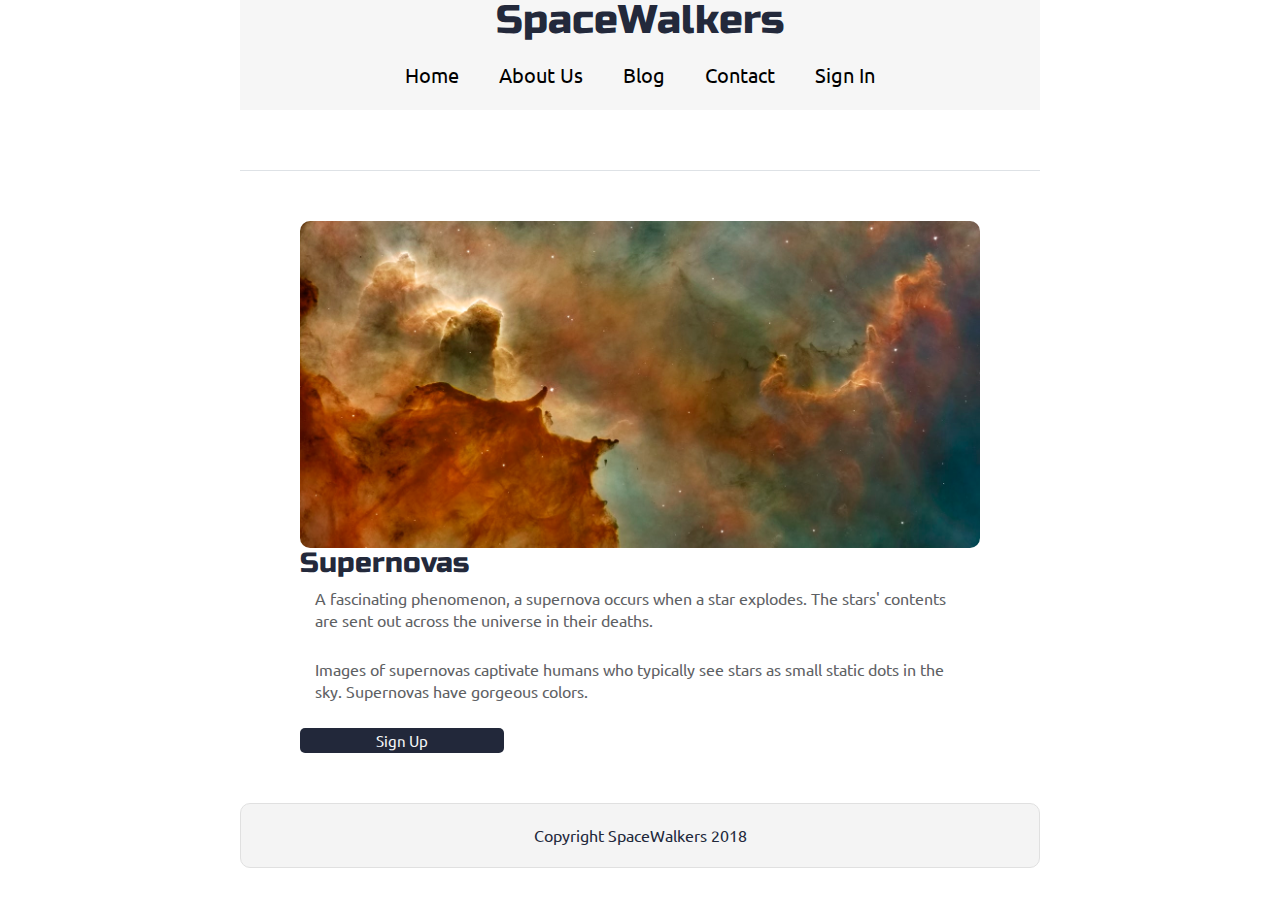
<file: blog.html>
<!doctype html>
<meta name="viewport" content="width=device-width, initial-scale=1">
<html lang="en">

<head>
    <meta charset="utf-8">

    <title>Blog</title>

    <link href="https://fonts.googleapis.com/css?family=Russo+One|Ubuntu" rel="stylesheet">
    <link href="css/index.css" rel="stylesheet">

    <!--[if lt IE 9]>
    <script src="https://cdnjs.cloudflare.com/ajax/libs/html5shiv/3.7.3/html5shiv.js"></script>
  <![endif]-->
</head>

<body>

    <!-- navigation code here -->

    <div class="container home">
        <div class="nav-bar">
            <h1>SpaceWalkers</h1>
            <nav>
                <a href="index.html">Home</a>
                <a href="">About Us</a>
                <a href="blog.html">Blog</a>
                <a href="">Contact</a>
                <a href="">Sign In</a>
            </nav>
        </div>
        <header class="intro">
            <!-- image code here -->
            <section class="blog">
                <div class="blog-text">
                    <div class="blog-img">
                        <img src="img/Supernova.jpeg" alt="Supernova">
                    </div>
                    <h3>Supernovas</h3>

                    <p>A fascinating phenomenon, a supernova occurs when a star explodes. The stars' contents are sent out across the universe in their deaths.</p>

                    <p>Images of supernovas captivate humans who typically see stars as small static dots in the sky. Supernovas have gorgeous colors.</p>

                    <div class="btn">
                        Sign Up
                    </div>
                </div>

            </section>

            <footer>
                <p>Copyright SpaceWalkers 2018</p>
            </footer>

    </div>
</body>

</html>
</file>
<file: css/index.css>
/* http://meyerweb.com/eric/tools/css/reset/ 
   v2.0 | 20110126
   License: none (public domain)
*/
html,
body,
div,
span,
applet,
object,
iframe,
h1,
h2,
h3,
h4,
h5,
h6,
p,
blockquote,
pre,
a,
abbr,
acronym,
address,
big,
cite,
code,
del,
dfn,
em,
img,
ins,
kbd,
q,
s,
samp,
small,
strike,
strong,
sub,
sup,
tt,
var,
b,
u,
i,
center,
dl,
dt,
dd,
ol,
ul,
li,
fieldset,
form,
label,
legend,
table,
caption,
tbody,
tfoot,
thead,
tr,
th,
td,
article,
aside,
canvas,
details,
embed,
figure,
figcaption,
footer,
header,
hgroup,
menu,
nav,
output,
ruby,
section,
summary,
time,
mark,
audio,
video {
  margin: 0;
  padding: 0;
  border: 0;
  font-size: 100%;
  font: inherit;
  vertical-align: baseline;
}
/* HTML5 display-role reset for older browsers */
article,
aside,
details,
figcaption,
figure,
footer,
header,
hgroup,
menu,
nav,
section {
  display: block;
}
body {
  line-height: 1;
}
ol,
ul {
  list-style: none;
}
blockquote,
q {
  quotes: none;
}
blockquote:before,
blockquote:after,
q:before,
q:after {
  content: '';
  content: none;
}
table {
  border-collapse: collapse;
  border-spacing: 0;
}
* {
  box-sizing: border-box;
}
html {
  font-size: 62.5%;
}
html,
body {
  font-family: 'Ubuntu', sans-serif;
  color: #5E6164;
}
h1,
h2,
h3,
h4,
h5 {
  font-family: 'Russo One', sans-serif;
  color: #23293B;
}
h2 {
  font-size: 3.2rem;
}
h3 {
  font-size: 2.8rem;
}
p {
  font-size: 1.6rem;
  line-height: 1.4;
}
.container {
  max-width: 800px;
  width: 100%;
  margin: 0 auto;
}
.nav-bar {
  display: flex;
  width: 100%;
  justify-content: center;
  align-items: center;
  flex-direction: column;
  background-color: #F6F6F6;
  border-bottom: #F1F1F1;
}
.nav-bar h1 {
  font-size: 4rem;
  color: #23293B;
}
.nav-bar nav {
  display: flex;
  justify-content: center;
  margin: 15px 2rem;
}
.nav-bar nav a {
  color: black;
  font-family: #454A59;
  text-decoration: none;
  font-size: 2rem;
  margin: 10px 2rem;
}
@media (max-width:500px) {
  .nav-bar nav a {
    font-size: 1.5rem;
  }
}
footer {
  color: #22283B;
  background: #f4f4f4;
  padding: 20px 0;
  border: 1px double #e0e0e0;
  border-radius: 10px;
  display: flex;
  justify-content: center;
  align-items: center;
}
.intro h2 {
  padding: 15px;
}
.intro p {
  padding: 0 15px;
}
.intro .header-image {
  border-radius: 4px;
}
.space-images {
  display: flex;
  flex-wrap: wrap;
  width: 100%;
}
@media (max-width:500px) {
  .space-images .blast {
    width: 92%;
    margin: 5% 5%;
  }
}
@media (max-width:500px) {
  .space-images .sky,
  .space-images .launch {
    display: none;
  }
}
.space-images img {
  width: 28%;
  margin: 20px 2.5%;
  border-radius: 20px;
  height: 100%;
}
@media (max-width:500px) {
  .space-images img {
    width: 92%;
    margin: 0 5%;
  }
}
.visit-planets {
  padding: 15px;
}
.visit-planets h3 {
  margin-top: 11px;
}
.visit-planets p {
  margin-top: 13px;
}
.walk {
  margin-top: 60px;
  border-top: 1px solid #dee2e6;
  padding: 50px 60px;
  display: flex;
  justify-content: center;
}
@media (max-width:500px) {
  .walk {
    flex-direction: column-reverse;
    margin-top: 10px;
    padding: 10px 5%;
  }
}
.walk .walk-text {
  width: 100%;
}
@media (max-width:500px) {
  .walk .walk-text {
    width: 100%;
    margin-top: 10px;
  }
}
.walk .walk-text h3 {
  margin-bottom: 10px;
}
.walk .walk-text p {
  margin-bottom: 26px;
}
.walk .walk-text .btn {
  background-color: #22283A;
  color: #F6F7F8;
  width: 30%;
  text-align: center;
  border-radius: 5px;
  padding: 5px 10px;
  font-size: 1.5rem;
}
.walk .walk-text .btn:hover {
  background-color: #F6F7F8;
  color: #22283A;
}
@media (max-width:500px) {
  .walk .walk-text .btn {
    width: 100%;
    padding: 20px 0;
  }
}
.walk .walk-img {
  width: 100%;
  margin-left: 4%;
}
@media (max-width:500px) {
  .walk .walk-img {
    width: 100%;
    margin-left: 0;
    justify-content: center;
  }
}
.walk .walk-img img {
  width: 100%;
  height: auto;
  border-radius: 10px;
}
.blog {
  margin-top: 60px;
  border-top: 1px solid #dee2e6;
  padding: 50px 60px;
  display: flex;
  justify-content: center;
}
@media (max-width:500px) {
  .blog {
    flex-direction: column-reverse;
    margin-top: 10px;
    padding: 10px 5%;
  }
}
.blog .blog-text {
  width: 100%;
}
@media (max-width:500px) {
  .blog .blog-text {
    width: 100%;
    margin-top: 10px;
  }
}
.blog .blog-text h3 {
  margin-bottom: 10px;
}
.blog .blog-text p {
  margin-bottom: 26px;
}
.blog .blog-text .btn {
  background-color: #22283A;
  color: #F6F7F8;
  width: 30%;
  text-align: center;
  border-radius: 5px;
  padding: 5px 10px;
  font-size: 1.5rem;
}
.blog .blog-text .btn:hover {
  background-color: #F6F7F8;
  color: #22283A;
}
@media (max-width:500px) {
  .blog .blog-text .btn {
    width: 100%;
    padding: 20px 0;
  }
}
.blog .blog-img {
  width: 100%;
}
@media (max-width:500px) {
  .blog .blog-img {
    width: 100%;
    margin-left: 0;
    justify-content: center;
  }
}
.blog .blog-img img {
  width: 100%;
  height: auto;
  border-radius: 10px;
}
</file>
